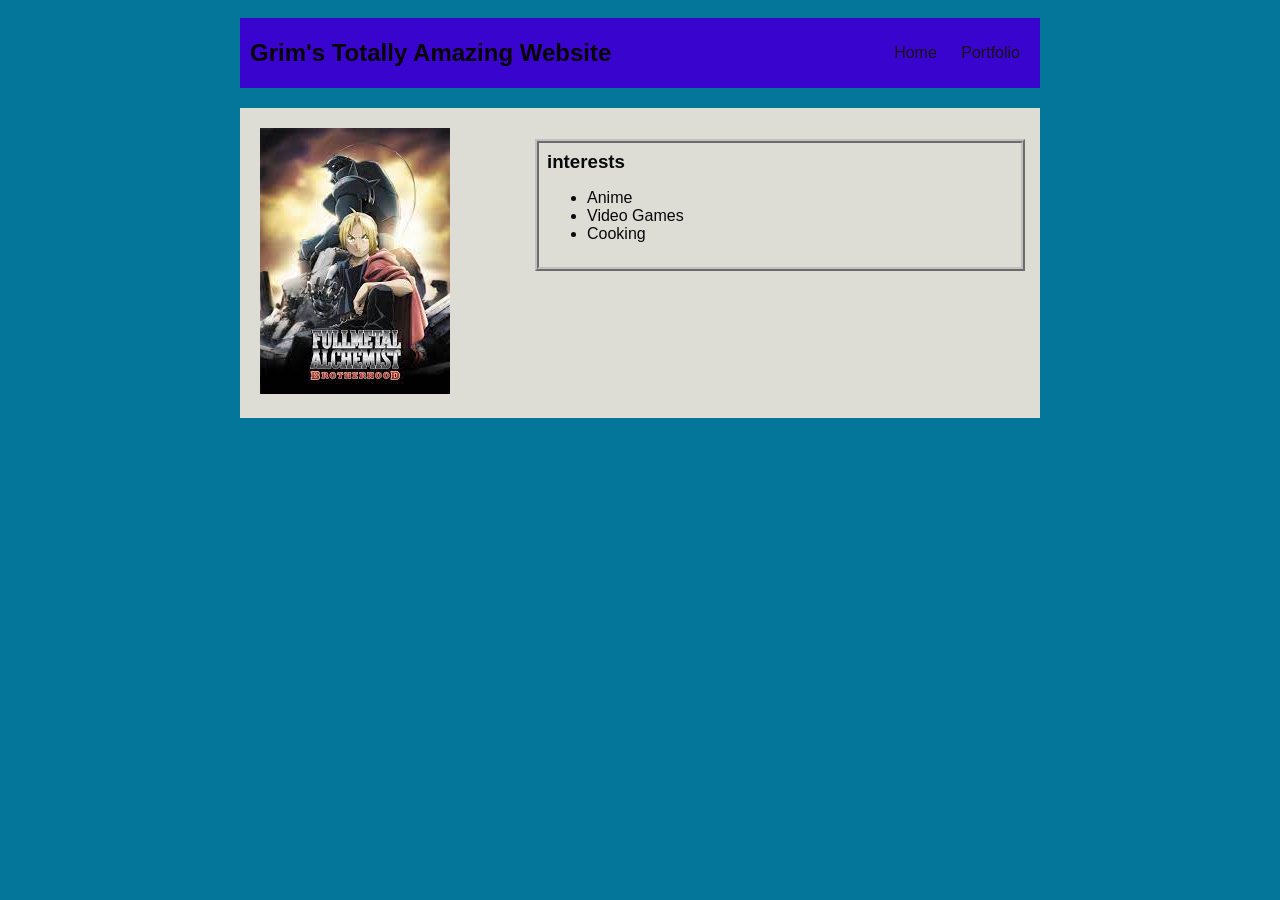
<file: index.html>
<!DOCTYPE HTML>
<html>
    <head>
        <title>Grim's Amazing Website</title>
        <link rel="stylesheet" href="style.css">
    </head>

    <body>
        <!-- All content goes here -->
        <div id="all-contents">
            <nav>
                <h1>Grim's Totally Amazing Website</h1>
                <ul id="nav-ul">
                    <li class="nav-li">
                        <a href="index.html"> Home </a>
                    </li>
                    <li class="nav-li">
                        <a href="portfolio.html"> Portfolio </a>
                    </li>
                </ul>
            </nav>
            
            <main>
                <!-- Sidebar section -->
                <div class="sidebar">
                <img class="sidebar" src="[data-uri]">
                </div>

                <!-- Content section -->
                <div class="content">
                    <h2></h2>
                    <p></p>
                    <!-- Interests section -->
                    <div id="interests">
                        <h3>interests</h3>
                        <ul>
                            <li>Anime</li>
                            <li>Video Games</li>
                            <li>Cooking</li>
                        </ul>
                    </div>
                </div>
            </main>
        </div>
    </body>
</html>
</file>
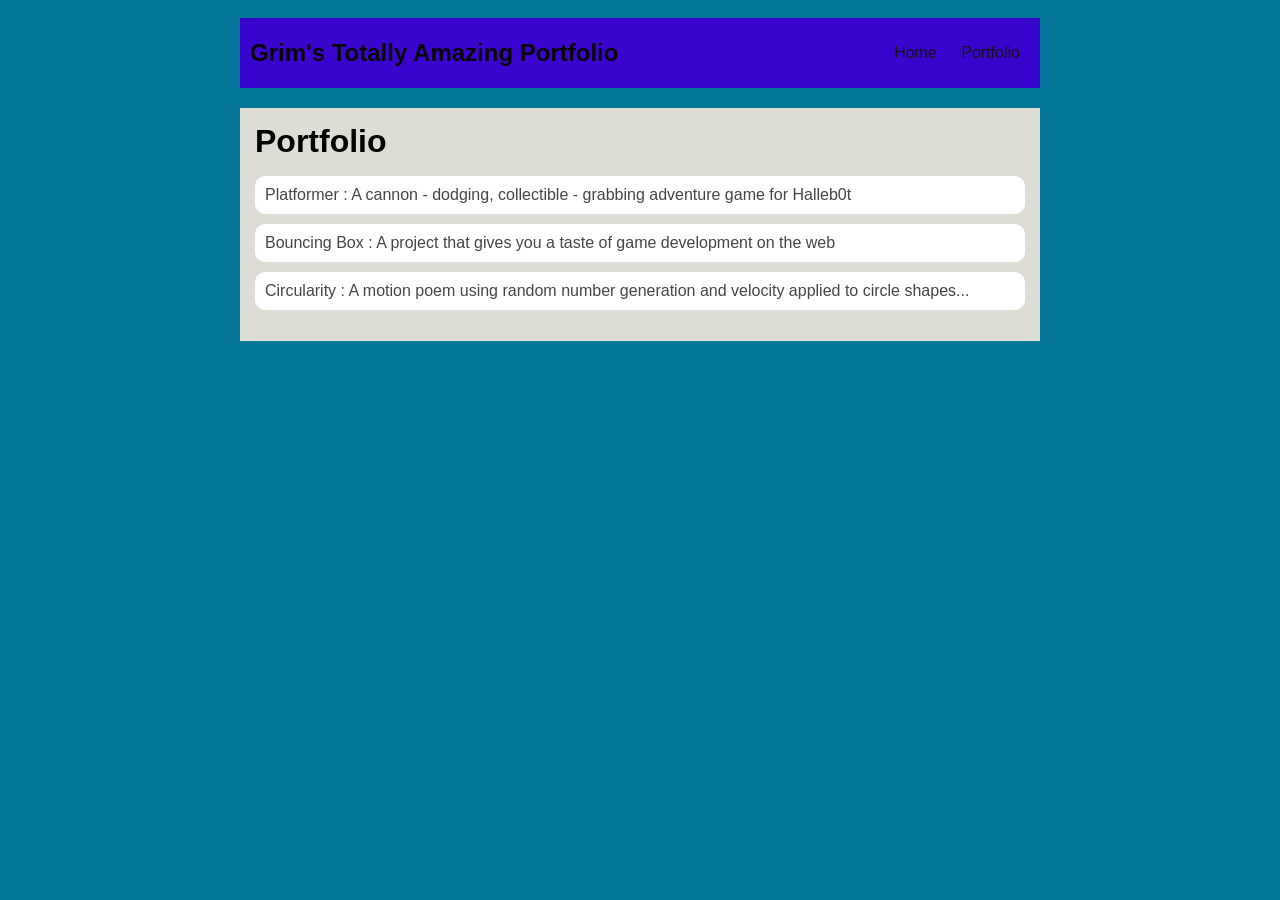
<file: portfolio.html>
<!DOCTYPE HTML>
<html>
    <head>
        <title>Grim's Amazing Portfolio</title>
        <link rel="stylesheet" href="style.css"> 
    </head>

    <body>
      <div id="all-contents">
            <nav>
                <h1>Grim's Totally Amazing Portfolio</h1>
                <ul id="nav-ul">
                   <li class="nav-li">
                   <a class="nav-a" href="index.html">Home</a>
                 </li>
                 <li class="nav-li">
                   <a class="nav-a" href="portfolio.html">Portfolio</a>
                 </li>
             </ul>
         </nav>
         <main>
            <div class="content">
                <h1>Portfolio</h1>
                <ul id="portfolio">
                    <li><a href="projects/platformer/">Platformer : A cannon - dodging, collectible - grabbing adventure game for Halleb0t</a></li>
                    <li><a href="projects/bouncing-box/">Bouncing Box : A project that gives you a taste of game development on the web </a></li>
                    <li><a href="projects/circularity/">Circularity : A motion poem using random number generation and velocity applied to circle shapes...</a></li>
                </ul>
            </div>
         </main>
      </div>
    </body>
</html>
</file>
<file: style.css>
body {
    background: rgb(4, 118, 153);
    color: rgb(7, 9, 10);
    padding: 10px;
    font-family: arial;
}
#all-contents {
  max-width: 800px;
    margin: auto;
}

/* navigation menu */
nav {
    background: rgb(58, 4, 207);
   margin: 0 auto;
   margin-bottom: 20px;
    display: flex;
    padding: 10px;
}
h1 {
    display: flex;
    align-items: center;
    color: rgb(7, 5, 5);
    flex: 1;
    margin: 0;
}
#nav-ul {
    list-style-image: none;
}
.nav-li {
    display: inline-block;
    padding: 0 10px;
}
a {
    text-decoration: none;
    color: #181313;
}

/* main container area beneath menu */
main {
    background: rgb(221, 221, 213);
    display: flex;
}
.sidebar {
    margin-right: 25px;
    padding: 10px;
}
.sidebar-img {
    width: 200px;
}
.content {
    flex: 1;
    padding: 15px;
}

/* portfolio styles */
#interests {
    border: 4px silver ridge;
    padding: 8px;
}
h2, h3 {
    margin: 0px;
}
         /* portfolio styles */
         .content h1 {
            color: black;
        }

        #portfolio {
            list-style-type: none;
            padding-left: 0;
        }

        #portfolio li {
            background: #fff;
            padding: 10px;
            border-radius: 10px;
            margin-bottom: 10px;
        }

        #portfolio li:hover {
            background: #eee;
        }

        #portfolio a {
            text-decoration: none;
            color: #454545;
        }
</file>
